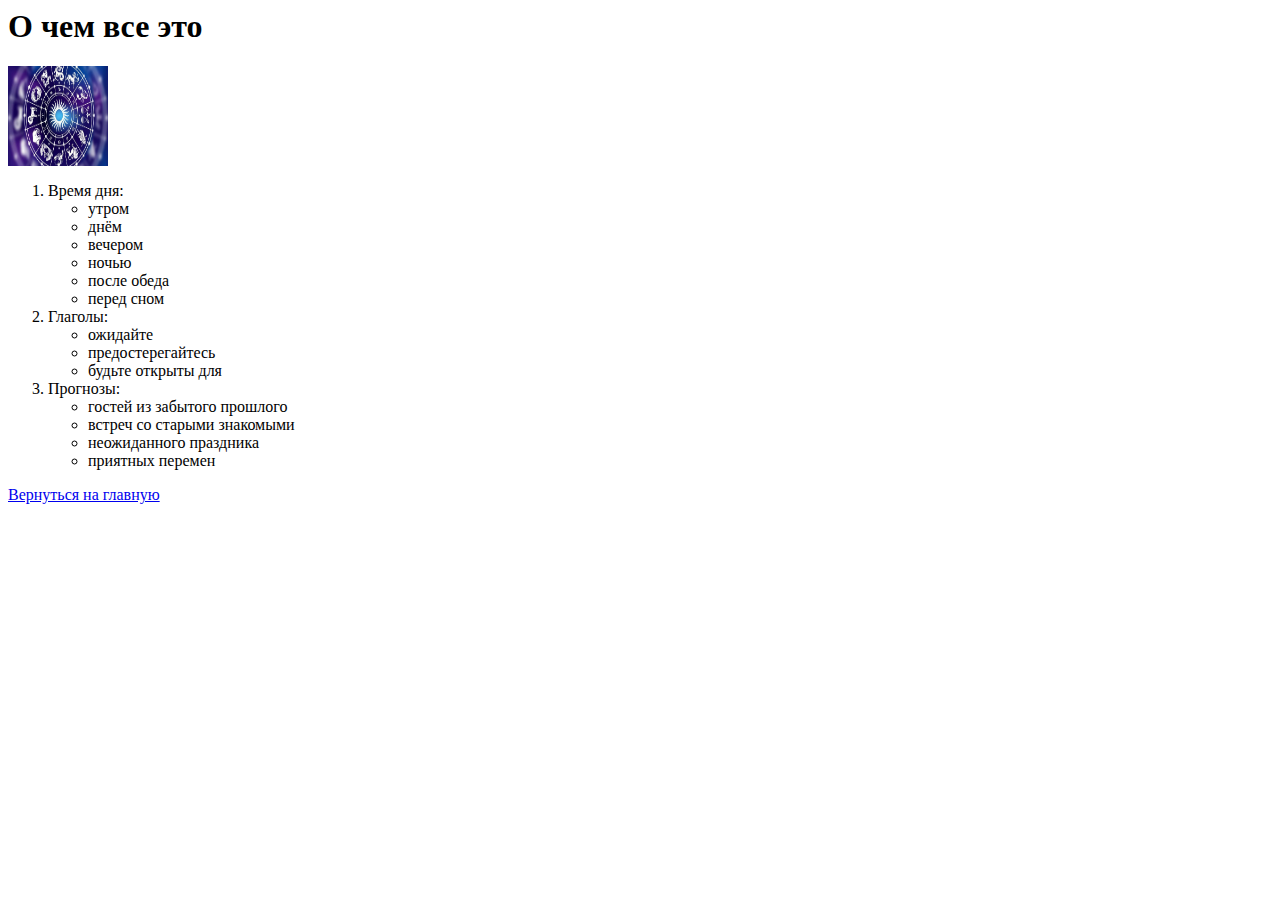
<file: view/about.html>
<html>
                    <head>
                <meta charset="utf-8">
                <title>О реализации</title>
                </head>
                    <body>
                    
                <h1>О чем все это</h1>
                <img src="zodak.jpg", width="100", height="100"/>
                <ol>
                    <li>Время дня:</li>
                        <ul>
                            <li>утром</li><li>днём</li><li>вечером</li><li>ночью</li><li>после обеда</li><li>перед сном</li>
                        </ul>
                    <li>Глаголы:</li>
                        <ul>
                            <li>ожидайте</li><li>предостерегайтесь</li><li>будьте открыты для</li>
                        </ul>
                    <li>Прогнозы:</li>
                        <ul>
                            <li>гостей из забытого прошлого</li><li>встреч со старыми знакомыми</li><li>неожиданного праздника</li><li>приятных перемен</li>
                        </ul>
                </ol>
                <a href="index.html">Вернуться на главную</a>
                </body>
                </html>
</file>
